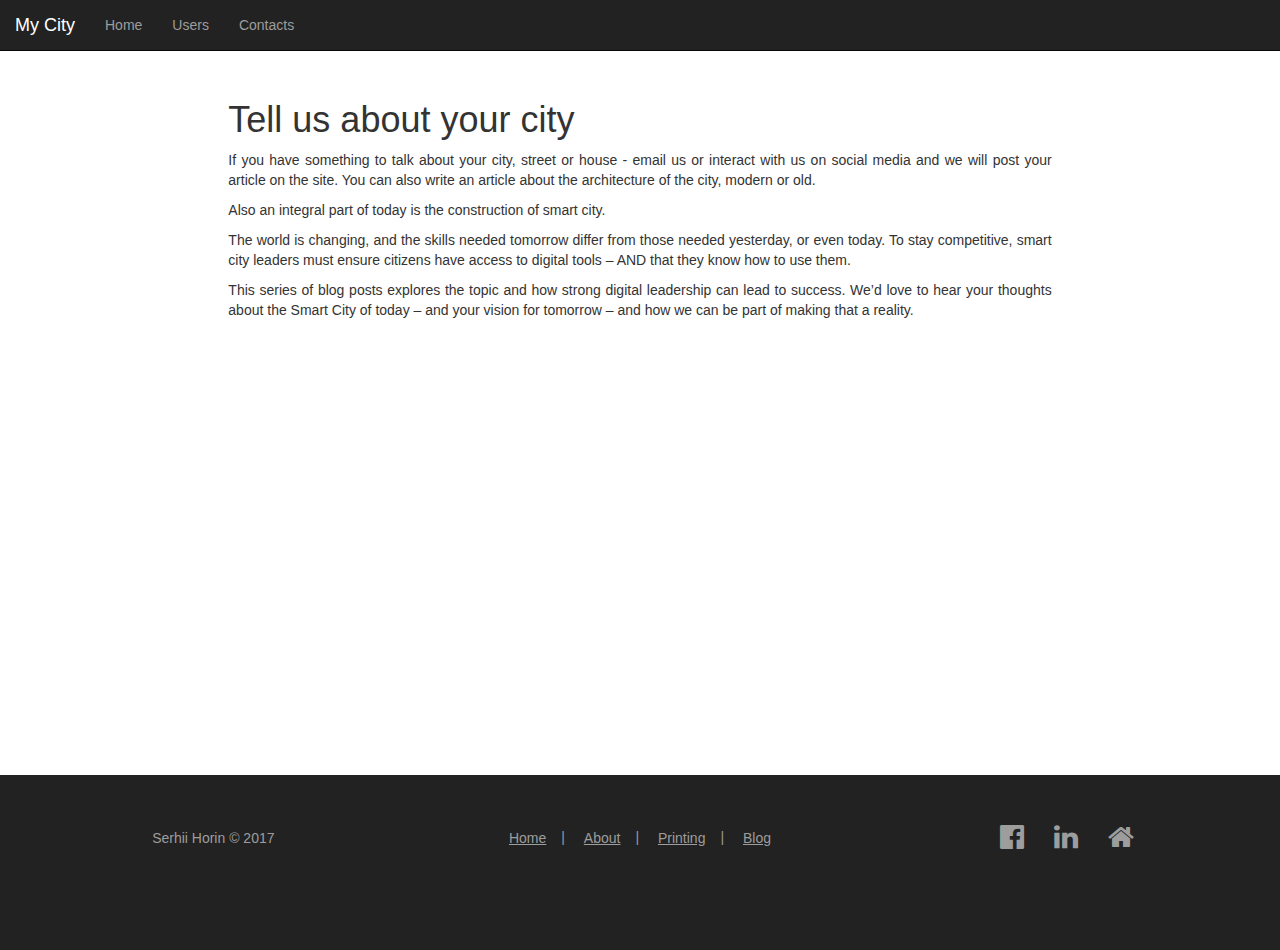
<file: about.html>
<!DOCTYPE html>
<html lang="en">
<head>
  <title>My City</title>
  <meta content="IE=edge" http-equiv="X-UA-Compatible">
  <meta charset="utf-8">
  <meta name="viewport" content="width=device-width, initial-scale=1">
  <meta name="description" content="Tell us about your city">
  <meta name="keywords" content="My City, city, your city, city history, smart city, cities">
  <meta name="author" content="Serhii Horin">
  <link rel="stylesheet" href="https://maxcdn.bootstrapcdn.com/bootstrap/3.3.7/css/bootstrap.min.css">
  <link rel="stylesheet" href="style.css"  type='text/css'>
  <link rel="stylesheet" media='all' href="media.css">
  <link rel="stylesheet" type="text/css" media="print" href="print.css" />
  <link rel="shortcut icon" href="formImage/favicon.ico" type="image/x-icon" />
  <link rel="stylesheet" href="https://cdnjs.cloudflare.com/ajax/libs/font-awesome/4.7.0/css/font-awesome.min.css">
  <!--[if gte IE 9]>
    <script src="animation-legacy-support.js"></script>
  <![endif]-->
  <!--[if lte IE 8]><h1>You are using an outdated browser, please upgrade to a modern browser.</h1><![endif]-->
</head>
<body>
  

<!-- Container (Navbar) -->
<div class="navFirst"  id="navFirst">
  <nav class="navbar navbar-inverse navbar-fixed-top">
    <div class="container-fluid">
      <div class="navbar-header">
        <button type="button" class="navbar-toggle collapsed" data-toggle="collapse" data-target="#navbar" aria-expanded="false" aria-controls="navbar">
          <span class="sr-only">Toggle navigation</span>
          <span class="icon-bar"></span>
          <span class="icon-bar"></span>
          <span class="icon-bar"></span>
        </button>
          <a class="navbar-brand" href="https://serhiihorin.github.io/cities/">My City</a>
      </div>
      <div id="navbar" class="navbar-collapse collapse">
        <ul class="nav navbar-nav">
          <li class=""><a href="https://serhiihorin.github.io/cities/">Home</a></li>
          <li class=""><a href="https://serhiihorin.github.io/cities/#owl-demo">Users</a></li>
          <li class=""><a href="https://serhiihorin.github.io/cities/#contacts">Contacts</a></li>
        </ul>
      </div>
    </div>
  </nav>
</div>  
     
<!--About-->
<div class="container-fluid blog">
  <div class="row">
    <div class="col-xs-1 col-sm-1 col-md-1 col-lg-2"></div>
      <div class="col-xs-10 col-sm-10 col-md-10 col-lg-8">
        <h1>Tell us about your city</h1> 
        <p>If you have something to talk about your city, street or house - email us or interact with us on social media and we will post your article on the site. You can also write an article about the architecture of the city, modern or old.</p>
        <p>Also an integral part of today is the construction of smart city.</p>
        <P>The world is changing, and the skills needed tomorrow differ from those needed yesterday, or even today. To stay competitive, smart city leaders must ensure citizens have access to digital tools – AND that they know how to use them.</P>
        <p>This series of blog posts explores the topic and how strong digital leadership can lead to success.  We’d love to hear your thoughts about the Smart City of today – and your vision for tomorrow – and how we can be part of making that a reality.</p>
      </div>
    <div class="col-xs-1 col-sm-1 col-md-1 col-lg-2"></div>
  </div>
</div>

<!--footer (footer/navigation) -->
<footer>
  <div class="row" id="footer"> 
    <div class="col-xs-12 col-sm-12 col-md-12 col-lg-12">
      <div class="row"> 
        <div class="col-xs-12 col-sm-3 col-md-4 col-lg-4 signature">
          <h5>Serhii Horin © 2017</h5>
        </div>
        <div class="col-xs-12 col-sm-5 col-md-4 col-lg-4 vdivide">
          <a href="https://serhiihorin.github.io/cities/">Home</a><span>|</span>
          <a href="https://serhiihorin.github.io/cities/about.html">About</a><span>|</span>
          <a href="#" onClick="window.print()">Printing</a><span>|</span>
          <a href="https://serhiihorin.github.io/cities/blog.html">Blog</a>
        </div>
        <div class="col-xs-12 col-sm-4 col-md-4 col-lg-4 sociallinks">
          <a href="https://www.facebook.com" target="_blank"><i class="fa fa-facebook-official fa-2x" aria-hidden="true"></i></a>
          <a href="https://www.linkedin.com" target="_blank"><i class="fa fa-linkedin fa-2x" aria-hidden="true"></i></a>
          <a href="https://serhiihorin.github.io/cities/"><i class="fa fa-home fa-2x" aria-hidden="true"></i></a>
        </div>
      </div>
    </div>
  </div>
</footer>

<!-- Include jquery, js && Bootstrap plugin -->
<script src="jquery-3.1.0.min.js"></script>
<script src="//maxcdn.bootstrapcdn.com/bootstrap/3.3.7/js/bootstrap.min.js"></script> 
<script type="text/javascript" src="blog.js"></script> 
<!-- end -->
</body>
</html>
</file>
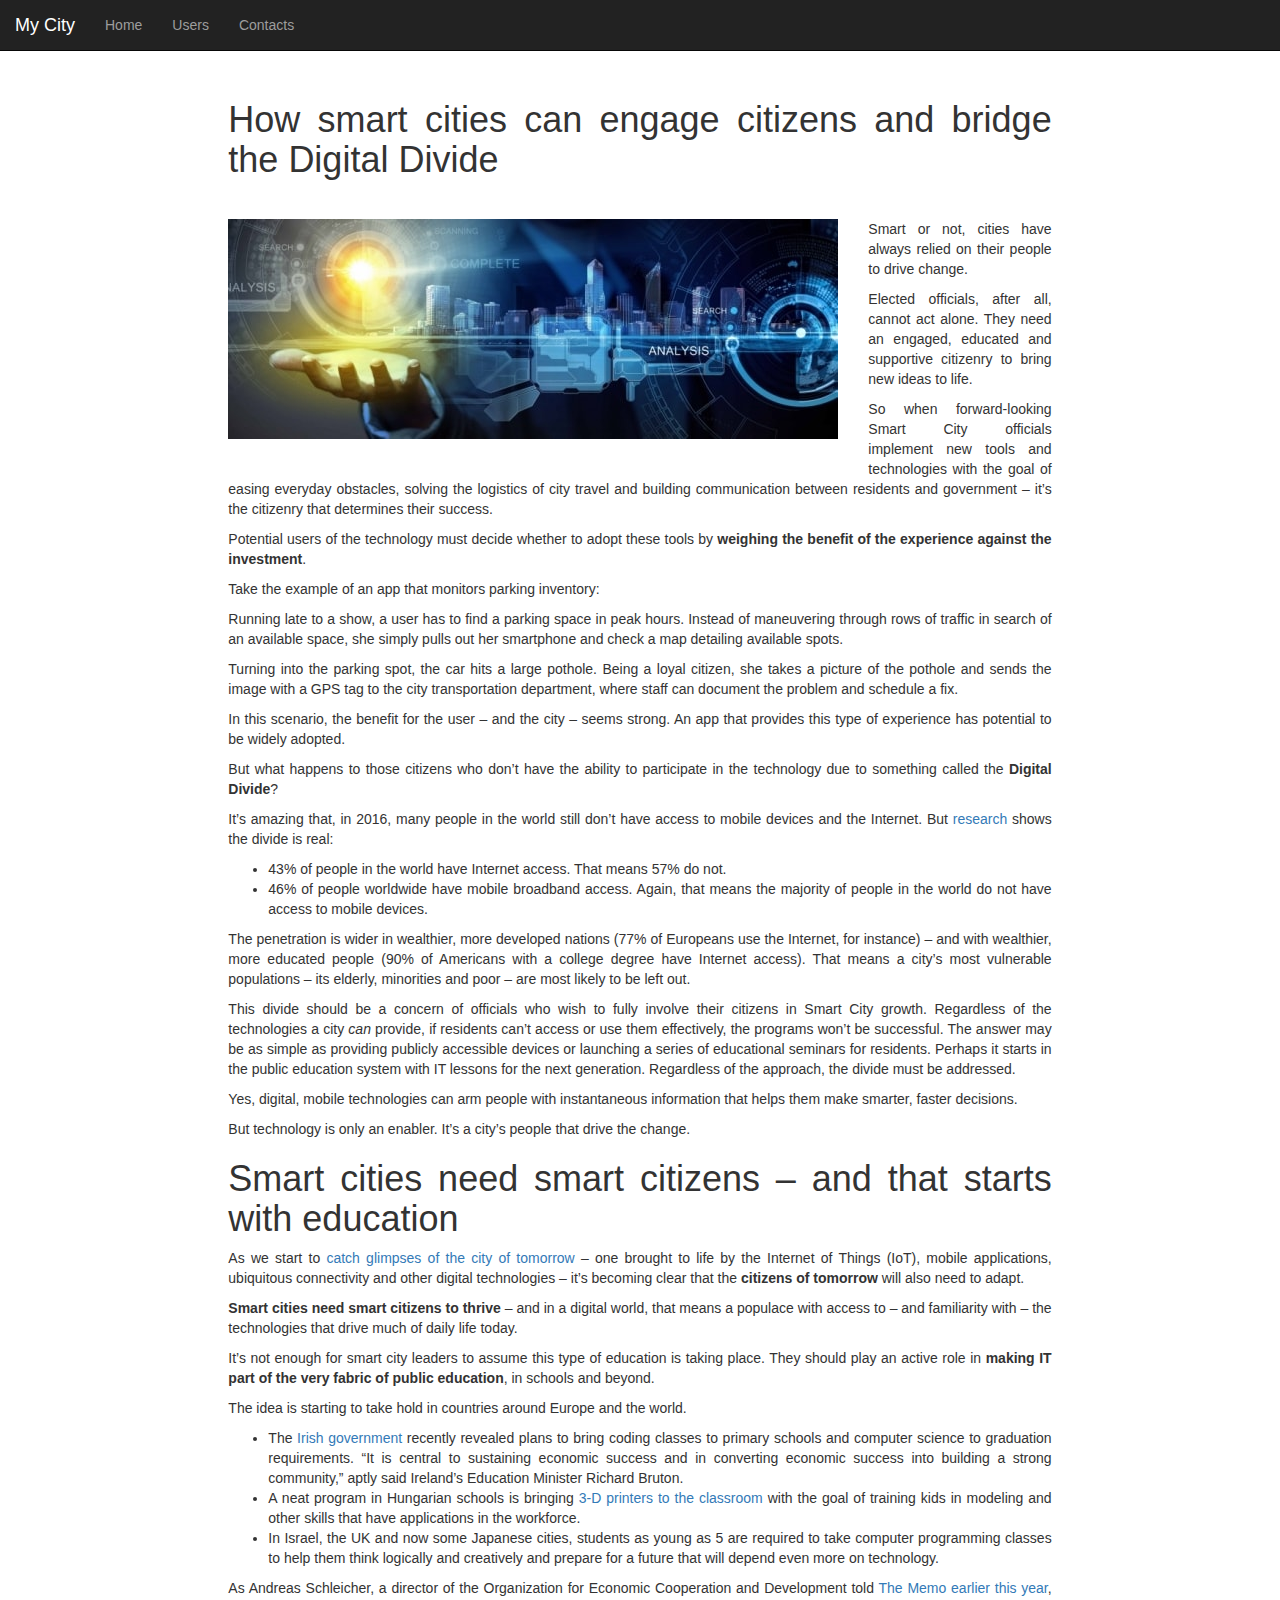
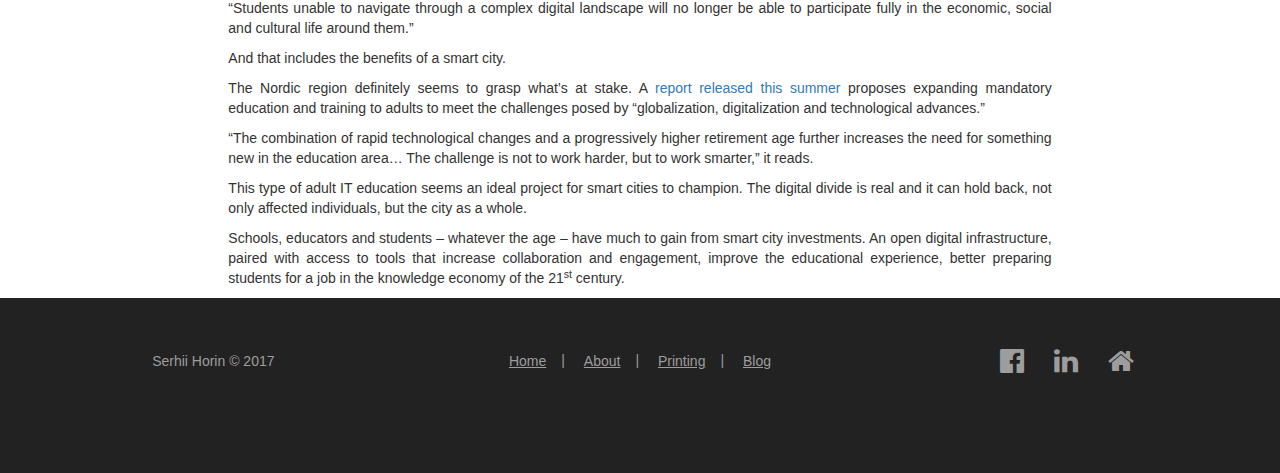
<file: blog.html>
<!DOCTYPE html>
<html lang="en">
<head>
  <title>My City</title>
  <meta content="IE=edge" http-equiv="X-UA-Compatible">
  <meta charset="utf-8">
  <meta name="viewport" content="width=device-width, initial-scale=1">
  <meta name="description" content="Tell us about your city">
  <meta name="keywords" content="My City, city, your city, city history, smart city, cities">
  <meta name="author" content="Serhii Horin">
  <link rel="stylesheet" href="https://maxcdn.bootstrapcdn.com/bootstrap/3.3.7/css/bootstrap.min.css">
  <link rel="stylesheet" href="style.css"  type='text/css'>
  <link rel="stylesheet" media='all' href="media.css">
  <link rel="stylesheet" type="text/css" media="print" href="print.css" />
  <link rel="shortcut icon" href="formImage/favicon.ico" type="image/x-icon" />
  <link rel="stylesheet" href="https://cdnjs.cloudflare.com/ajax/libs/font-awesome/4.7.0/css/font-awesome.min.css">
  <!--[if gte IE 9]>
    <script src="animation-legacy-support.js"></script>
  <![endif]-->
  <!--[if lte IE 8]><h1>You are using an outdated browser, please upgrade to a modern browser.</h1><![endif]-->
</head>
<body>
  
<!-- Container (Navbar) -->
<div class="navFirst nav-blog"  id="navFirst">
  <nav class="navbar navbar-inverse navbar-fixed-top">
    <div class="container-fluid">
      <div class="navbar-header">
        <button type="button" class="navbar-toggle collapsed" data-toggle="collapse" data-target="#navbar" aria-expanded="false" aria-controls="navbar">
          <span class="sr-only">Toggle navigation</span>
          <span class="icon-bar"></span>
          <span class="icon-bar"></span>
          <span class="icon-bar"></span>
        </button>
          <a class="navbar-brand" href="https://serhiihorin.github.io/cities/">My City</a>
      </div>
      <div id="navbar" class="navbar-collapse collapse">
        <ul class="nav navbar-nav">
          <li class=""><a href="https://serhiihorin.github.io/cities/">Home</a></li>
          <li class=""><a href="https://serhiihorin.github.io/cities/#owl-demo">Users</a></li>
          <li class=""><a href="https://serhiihorin.github.io/cities/#contacts">Contacts</a></li>
        </ul>
      </div>
    </div>
  </nav>
</div>  
     
<!-- Blog -->
<div id="blog" class="container-fluid blog">
  <div class="row">
    <div class="col-xs-1 col-sm-1 col-md-1 col-lg-2"></div>
    <div class="col-xs-10 col-sm-10 col-md-10 col-lg-8">
      <h1>How smart cities can engage citizens and bridge the Digital Divide</h1> 
      <div class="blog-img">
        <span id="blog-img" role="img" aria-label="Blog">
          <span class="inner"></span>
        </span>
      </div>
      <img src="image-blog/blog-xl.jpg" width="610" height="220" alt="Smart City" class="blg"> 
        <p>Smart or not, cities have always relied on their people to drive change.</p>
        <p>Elected officials, after all, cannot act alone. They need an engaged, educated and supportive citizenry to bring new ideas to life.</p>
        <p>So when forward-looking Smart City officials implement new tools and technologies with the goal of easing everyday obstacles, solving the logistics of city travel and building communication between residents and government – it’s the citizenry that determines their success.</p>
        <p>Potential users of the technology must decide whether to adopt these tools by <strong>weighing the benefit of the experience against the investment</strong>.</p>
        <p>Take the example of an app that monitors parking inventory:</p>
        <p>Running late to a show, a user has to find a parking space in peak hours. Instead of maneuvering through rows of traffic in search of an available space, she simply pulls out her smartphone and check a map detailing available spots.</p>
        <p>Turning into the parking spot, the car hits a large pothole. Being a loyal citizen, she takes a picture of the pothole and sends the image with a GPS tag to the city transportation department, where staff can document the problem and schedule a fix.</p>
        <p>In this scenario, the benefit for the user – and the city – seems strong. An app that provides this type of experience has potential to be widely adopted.</p>
        <p>But what happens to those citizens who don’t have the ability to participate in the technology due to something called the <strong>Digital Divide</strong>?</p>
        <p>It’s amazing that, in 2016, many people in the world still don’t have access to mobile devices and the Internet. But <a target="_blank" href="https://www.itu.int/en/ITU-D/Statistics/Documents/facts/ICTFactsFigures2015.pdf">research</a> shows the divide is real:</p>
      <ul>
        <li>43% of people in the world have Internet access. That means 57% do not.</li>
        <li>46% of people worldwide have mobile broadband access. Again, that means the majority of people in the world do not have access to mobile devices.</li>
      </ul>
        <p>The penetration is wider in wealthier, more developed nations (77% of Europeans use the Internet, for instance) – and with wealthier, more educated people (90% of Americans with a college degree have Internet access). That means a city’s most vulnerable populations – its elderly, minorities and poor – are most likely to be left out.</p>
        <p>This divide should be a concern of officials who wish to fully involve their citizens in Smart City growth. Regardless of the technologies a city <em>can</em> provide, if residents can’t access or use them effectively, the programs won’t be successful. The answer may be as simple as providing publicly accessible devices or launching a series of educational seminars for residents. Perhaps it starts in the public education system with IT lessons for the next generation. Regardless of the approach, the divide must be addressed.</p>
        <p>Yes, digital, mobile technologies can arm people with instantaneous information that helps them make smarter, faster decisions.</p>
        <p>But technology is only an enabler. It’s a city’s people that drive the change.</p>
      <h1>Smart cities need smart citizens – and that starts with education</h1>
        <p>As we start to <a target="_blank" href="http://blogs.csc.com/2016/09/22/for-smart-cities-the-future-is-now/">catch glimpses of the city of tomorrow</a> – one brought to life by the Internet of Things (IoT), mobile applications, ubiquitous connectivity and other digital technologies – it’s becoming clear that the <strong>citizens of tomorrow</strong> will also need to adapt.</p>
        <p><strong>Smart cities need smart citizens to thrive</strong> – and in a digital world, that means a populace with access to – and familiarity with – the technologies that drive much of daily life today.</p>
        <p>It’s not enough for smart city leaders to assume this type of education is taking place. They should play an active role in <strong>making IT part of the very fabric of public education</strong>, in schools and beyond.</p>
        <p>The idea is starting to take hold in countries around Europe and the world.</p>
      <ul>
        <li>The <a target="_blank" href="https://www.siliconrepublic.com/innovation/ireland-wants-best-education-system-europe-2026">Irish government</a> recently revealed plans to bring coding classes to primary schools and computer science to graduation requirements. “It is central to sustaining economic success and in converting economic success into building a strong community,” aptly said Ireland’s Education Minister Richard Bruton.</li>
        <li>A neat program in Hungarian schools is bringing <a target="_blank" href="http://www.3ders.org/articles/20160607-every-hungarian-school-to-get-3d-printer-within-three-years-through-3dtech-program.html">3-D printers to the classroom</a> with the goal of training kids in modeling and other skills that have applications in the workforce.</li>
        <li>In Israel, the UK and now some Japanese cities, students as young as 5 are required to take computer programming classes to help them think logically and creatively and prepare for a future that will depend even more on technology.</li>
      </ul>
        <p>As Andreas Schleicher, a director of the Organization for Economic Cooperation and Development told <a href="http://www.thememo.com/2016/04/04/edtech-oecd-andreas-schleicher-education-technology-summit/">The Memo earlier this year</a>, “Students unable to navigate through a complex digital landscape will no longer be able to participate fully in the economic, social and cultural life around them.”</p>
        <p>And that includes the benefits of a smart city.</p>
        <p>The Nordic region definitely seems to grasp what’s at stake. A <a target="_blank" href="http://norden.diva-portal.org/smash/get/diva2:934717/FULLTEXT01.pdf">report released this summer</a> proposes expanding mandatory education and training to adults to meet the challenges posed by “globalization, digitalization and technological advances.”</p>
        <p>“The combination of rapid technological changes and a progressively higher retirement age further increases the need for something new in the education area… The challenge is not to work harder, but to work smarter,” it reads.</p>
        <p>This type of adult IT education seems an ideal project for smart cities to champion. The digital divide is real and it can hold back, not only affected individuals, but the city as a whole.</p>
        <p>Schools, educators and students – whatever the age – have much to gain from smart city investments. An open digital infrastructure, paired with access to tools that increase collaboration and engagement, improve the educational experience, better preparing students for a job in the knowledge economy of the 21<sup>st</sup> century.</p>
    </div>
    <div class="col-xs-1 col-sm-1 col-md-1 col-lg-2"></div>
  </div>
</div>

<!--footer (footer/navigation) -->
<footer>
  <div class="row" id="footer"> 
    <div class="col-xs-12 col-sm-12 col-md-12 col-lg-12">
      <div class="row"> 
        <div class="col-xs-12 col-sm-3 col-md-4 col-lg-4 signature">
          <h5>Serhii Horin © 2017</h5>
        </div>
        <div class="col-xs-12 col-sm-5 col-md-4 col-lg-4 vdivide">
          <a href="https://serhiihorin.github.io/cities/">Home</a><span>|</span>
          <a href="https://serhiihorin.github.io/cities/about.html">About</a><span>|</span>
          <a href="#" onClick="window.print()">Printing</a><span>|</span>
          <a href="#blog">Blog</a>
        </div>
        <div class="col-xs-12 col-sm-4 col-md-4 col-lg-4 sociallinks">
          <a href="https://www.facebook.com" target="_blank"><i class="fa fa-facebook-official fa-2x" aria-hidden="true"></i></a>
          <a href="https://www.linkedin.com" target="_blank"><i class="fa fa-linkedin fa-2x" aria-hidden="true"></i></a>
          <a href="https://serhiihorin.github.io/cities/"><i class="fa fa-home fa-2x" aria-hidden="true"></i></a>
        </div>
      </div>
    </div>
  </div>
</footer>

<!-- Include jquery, js && Bootstrap plugin -->
<script src="jquery-3.1.0.min.js"></script>
<script src="//maxcdn.bootstrapcdn.com/bootstrap/3.3.7/js/bootstrap.min.js"></script> 
<script type="text/javascript" src="blog.js"></script> 
<!-- end -->
</body>
</html>
</file>
<file: style.css>
html {    
    position: relative;
    min-height: 100%;
}
body { 
    height: 100%;
    background-color: #FFFFFF;
    max-width: 1920px;
    margin: auto;
    width: 100%;
    margin-bottom: 125px;
}
.wrapper {
    padding: 0;
    margin: 0;
}
.navbar {
    max-width: 1920px;
    margin: auto;
    width: 100%;
}

/* Heading */
#heading {
    margin-bottom: 55px;
    padding-top: 130px;
}
.ny #newy {
    width: 100%;
    display: inline-block;
    vertical-align: middle;
    font: 0/0 serif;
    text-shadow: none;
    color: transparent;
    background-size: 100%;
    background-position: 50% 50%;
    background-repeat: no-repeat;
}
.ny #newy .inner {
    padding-top: 56.32%;
    display: block;
    height: 0;
}
.ny #newy { 
    background-image: url("heading-image/newyork-l.jpg"); 
}
.ny {
    transition: box-shadow 0.5s;
}
.ny:hover {
    box-shadow: 0 12px 16px 0 rgba(0,0,0,0.24);
}
#heading h3 {
    text-align: left;
    margin-left: 50px;
    margin-top: 30px;
    margin-bottom: 40px;
}
#heading h1 {
    text-align: left;
    margin-left: 50px;
    margin-top: 30px;
    margin-bottom: 40px;
}
#heading1 h1 {
    text-align: left;
    margin-left: 50px;
    margin-top: 30px;
    margin-bottom: 40px;
}
#heading1 h3 {
    text-align: left;
    margin-left: 50px;
    margin-top: 30px;
    margin-bottom: 40px;
}

/* Buttons */
.button, .buttonForm {
    background-color: #222222;
    border: none;
    color: white;
    padding: 15px 32px;
    
    text-decoration: none;
    display: inline-block;
    font-size: 16px;
    margin: 4px 2px;
    cursor: pointer;
    -webkit-transition-duration: 0.4s; /* Safari */
    transition-duration: 0.4s;
}
.button:hover, .button1:hover, .buttonForm:hover {
    box-shadow: 0 12px 16px 0 rgba(0,0,0,0.24),0 17px 50px 0 rgba(0,0,0,0.19);
}
.left-btn {
    margin-left: 50px;
    margin-top: 50px;
    margin-bottom: 45px;
}
a.button1:link, a.button1:visited, a.button1:hover, a.button1:active {
    text-decoration: none !important;
    color: white;
}
a.button1:active {
    background-color: #080808;
}
.buttonForm {
    outline: none;
    margin-bottom: 35px;
}
.buttonForm:active {
    background-color: #080808;
}
.bottom-btn-wrap {
    text-align: center;
}
.bottom-btn {
   margin-bottom: 55px;
}
.bottom-btn-wrap h3 {
    margin: 80px auto 80px auto;
}
/*owlCarousel (Users) */
#owl-demo .owl-item > div div img {
    display: block;
    width: 100%;
    height: auto;
    text-align: center;
}
#owl-demo {
    padding: 120px 0 50px 0;    
}
.owl-theme .owl-controls .owl-buttons div {
    padding: 5px 9px;
}
.owl-theme .owl-buttons span {
    margin-top: 2px;
    color: #FFFFFF;
}
.owl-theme .owl-controls {
    position: relative;
}
.owl-prev {
    left: 20px;
    top: 10px;
    position: absolute;
    background-color: #222222;
    border: none;
    -webkit-transition-duration: 0.4s; /* Safari */
    transition-duration: 0.4s;
}
.owl-prev:active, .owl-next:active  {
    background-color: #080808;
}
.owl-next {
   right: 20px;
   top: 10px;
   position: absolute;
   background-color: #222222;
   border: none;
   -webkit-transition-duration: 0.4s; /* Safari */
    transition-duration: 0.4s;
}
.owl-prev:hover, .owl-next:hover, .owl-page:hover {
    box-shadow: 0 12px 16px 0 rgba(0,0,0,0.24),0 17px 50px 0 rgba(0,0,0,0.19);
}
.owl-theme .owl-controls .owl-page span {
   display: none !important;
}
.owl-page.active {
    background-color: #080808;
    border: 2px solid #080808;
    height: 20px;
    width: 20px;
    margin: 10px 10px 15px 10px;
    -webkit-transition:background-color .3s;
    -moz-transition: background-color .3s;
    -o-transition: background-color .3s;
    transition: background-color .3s;
    -webkit-transition-duration: 0.4s;
    transition-duration: 0.4s;
}
.owl-page  {
    background-color: #FFFFFF;
    border: 2px solid #080808;
    height: 20px;
    width: 20px;
    margin: 10px 10px 15px 10px;
    -webkit-transition:background-color .3s;
    -moz-transition: background-color .3s;
    -o-transition: background-color .3s;
    transition: background-color .3s;
    -webkit-transition-duration: 0.4s;
    transition-duration: 0.4s;
}
.hovereffect {
    width: 100%;
    height: 100%;
    float: left;
    overflow: hidden;
    position: relative;
    text-align: center;
    cursor:-webkit-grab; 
    cursor: -moz-grab;
    background: -webkit-linear-gradient(45deg, #FFFFFF 0%, #FFFFFF 100%);
    background: linear-gradient(45deg, #FFFFFF 0%,#FFFFFF 100%);
}

.hovereffect .overlay {
    width:100%;
    height:100%;
    position:absolute;
    overflow:hidden;
    top:0;
    left:0;
    opacity:0;
    background-color:rgba(0,0,0,0.5);
    -webkit-transition:all .4s ease-in-out;
    transition:all .4s ease-in-out
}
.hovereffect img {
    display:block;
    position:relative;
    -webkit-transition:all .4s linear;
    transition:all .4s linear;
}
.hovereffect h2 {
    text-transform:uppercase;
    color:#fff;
    text-align:center;
    position:relative;
    font-size:17px;
    background:rgba(0,0,0,0.6);
    -webkit-transform:translatey(-100px);
    -ms-transform:translatey(-100px);
    transform:translatey(-100px);
    -webkit-transition:all .2s ease-in-out;
    transition:all .2s ease-in-out;
    padding: 10px;
}
.hovereffect a.info {
    text-decoration:none;
    display:inline-block;
    text-transform:uppercase;
    color:#fff;
    border:1px solid #fff;
    background-color:transparent;
    opacity:0;
    filter:alpha(opacity=0);
    -webkit-transition:all .2s ease-in-out;
    transition:all .2s ease-in-out;
    margin:50px 0 0;
    padding:7px 14px;
}
.hovereffect a.info:hover {
    box-shadow:0 0 5px #fff;
}
.hovereffect:hover img {
    -ms-transform:scale(1.2);
    -webkit-transform:scale(1.2);
    transform:scale(1.2);
}
.hovereffect:hover .overlay {
    opacity:1;
    filter:alpha(opacity=100);
}
.hovereffect:hover h2,.hovereffect:hover a.info {
    opacity:1;
    filter:alpha(opacity=100);
    -ms-transform:translatey(0);
    -webkit-transform:translatey(0);
    transform:translatey(0);
}
.hovereffect:hover a.info {
    -webkit-transition-delay:.2s;
    transition-delay:.2s;
}
.overlay p {
    color: white;
}


/* Contact Section */
#contacts {
    margin: 20px 0 0 0;
    width: 100%;
    padding: 100px 0 70px 0;
}
#message {
   resize: none !important;
}
#sing, #sing-tadam {
    margin: 40px 0;
    padding: 0 200px 15px 0;
    border-bottom: 1px solid #E5E5E5;
}
.sing {
    padding-right: 31px;
    border-right: 1px solid #E5E5E5;
}
.borderFormFirst {    
    margin-right: 0;
    margin-left: 0;
}  
.borderForm {
    border: 1px solid #E5E5E5;
    position: relative;
}
.close-success {
    position: absolute;
    top: -45px;
    right: -1px;
    margin: 0;
    z-index: 2;
    font-size: 31px;
    padding: 0 20px 0 20px;
}
.close-success:active {
    background-color: #080808;
 }
.btnForm {
    text-align: center;
    margin-top: 45px;
}
.borderForm {
    transition: box-shadow 0.5s;
}
.borderForm:hover {
    box-shadow: 0 12px 16px 0 rgba(0,0,0,0.24);
}
.fa-4x {
    margin: 105px 0 0 25px;
    color: #222222;
    -webkit-transition-duration: 0.4s; /* Safari */
    transition-duration: 0.4s;
}
.textAtForm h3 {
   padding: 90px 0 0 35px;
}
.textAtForm h5 {
   padding: 0 0 0 35px;
}
a:active .fa-4x  {
    color:#080808;
}
.fa-4x:hover  {
    text-shadow: 3px 3px 15px #474747;
}
#name, #surname, #message {
    position: relative;
}
.name-fail, .surname-fail, .correct-name, .correct-surname {
    position: absolute;
    bottom: 37px;
}
.submit-fail, .long-message  {
    position: absolute;
    bottom: -31%;
}
.checkInput {
    background-color: #080808;
    color: #FFFFFF;
    padding: 2px 10px 2px 7px;
    border: solid 2px #B32B2B;
    border-radius: 5px;
}
.checkInput img {
    margin: 3px 10px 3px 3px; 
    max-width: 100%;
    height: auto;
}

/* Heading1 */
#heading1 {
    margin-top: 0;
    margin-bottom: 20px;
    padding-bottom: 50px;
    padding-top: 130px;
}
.camera #camera {
    width: 100%;
    display: inline-block;
    vertical-align: middle;
    font: 0/0 serif;
    text-shadow: none;
    color: transparent;
    background-size: 100%;
    background-position: 50% 50%;
    background-repeat: no-repeat;
}
.camera #camera .inner {
    padding-top: 56.32%;
    display: block;
    height: 0;
}
.camera #camera { 
    background-image: url("heading-image/camera-l.jpg"); 
}
.camera {
    padding-bottom: 20px;
}
#camera {
    max-width: 100%;
    height: auto;
}
#camera {
    transition: box-shadow 0.5s;
}
#camera:hover {
    box-shadow: 0 12px 16px 0 rgba(0,0,0,0.24);
}

/* Slideanim */
.slideanim {visibility: hidden;}
.slide {
    /* The name of the animation */
    animation-name: slide;
    -webkit-animation-name: slide; 
    /* The duration of the animation */
    animation-duration: 2s; 
    -webkit-animation-duration: 2s;
    /* Make the element visible */
    visibility: visible; 
}

/* Go from 0% to 100% opacity (see-through) and specify the percentage from when to slide in the element along the Y-axis */
@keyframes slide {
0% {
    opacity: 0;
    transform: translateY(70%);
} 
100% {
    opacity: 1;
    transform: translateY(0%);
} 
}
@-webkit-keyframes slide {
0% {
    opacity: 0;
    -webkit-transform: translateY(70%);
} 
100% {
    opacity: 1;
    -webkit-transform: translateY(0%);
}
}

/* Slick slider (Profile) */
#sliderCarousel {
    padding-bottom: 100px;
    padding-top: 105px;
}
.slick-slide { 
    outline: none;
} 
.slick-dots li button:hover:before,
.slick-dots li.slick-active button:before {
    background: #FFFFFF;
    width: 18px;
    height: 18px;
    top:50%;
    left: 50%;
    border-radius: 50%;
    content:'';
    border:2px solid #080808;
    margin: -10px 0 0 -10px;
    opacity: 1 !important;
}

.slick-dots li button::before {
    color: #080808;
    opacity: 1 !important;
    font-size: 16px !important;
}
.slick-prev {
    border-style: solid;
    border-width: 2px;
    border-color: #FFFFFF;
    padding: 5px 14px 8px 14px;
    left: -150px !important;
    top: 72% !important;
    opacity: 0.75;
    -moz-opacity:0.75;
    -khtml-opacity: 0.75;
    z-index: 1000;
}
.slick-next {
    border-style: solid;
    border-width: 2px;
    border-color: #FFFFFF;
    padding: 5px 14px 8px 14px;
    left: -95px !important;
    top: 72% !important;
    opacity: 0.75;
    -moz-opacity:0.75;
    -khtml-opacity: 0.75;
    z-index: 1000;
}
.slick-prev:before {
    content: '❮'!important;
    padding: 5px 14px 8px 14px;
    text-decoration: none;
    border: 2px solid #FFFFFF;
    font-size: 16px;
    z-index: 1000;
}
.slick-next:before {
    content: '❯'!important;
    padding: 5px 14px 8px 14px;
    text-decoration: none;
    border: 2px solid #FFFFFF !important;
    font-size: 16px;
    z-index: 1000;
}
.btn-wrap {
    position: relative;
}
.back-to-view {
    position: absolute;
    top: 47%;
    left: -94%;
    text-decoration: none;
    font-size: 16px;
    border-radius: none;
    cursor: pointer;
    opacity: 0.75;
    -moz-opacity:0.75;
    -khtml-opacity: 0.75;
    color: #FFFFFF;
    border: 2px solid #FFFFFF;
    background: transparent;
    outline: none;
    padding: 5px 14px 6px 14px;
    z-index: 1000;
}
.back-to-view:hover,
.back-to-view:focus {
    opacity: 1;
    border: 2px solid #FFFFFF;
    color: #FFFFFF;
    outline: none;
    background: transparent;
}
.back-to-view:hover:before,
.back-to-view:focus:before {
    opacity: 1;
    border: 2px solid #FFFFFF;
    color: #FFFFFF;
    outline: none;
    background: transparent;
}
.newysmall, .lvivsmall, .budsmall, .parissmall,  .newylarge, .lvivlarge, .budlarge, .parislarge {
    max-width: 100%;
    height: auto;
}
#slideText {
    text-align: justify;
}
.content {
    text-align: justify;
}
.smallslid {
    padding: 0 5px;
}
.two, .three, .four {
    display:none;
}
.newylarge #newylarge {
    width: 100%;
    display: inline-block;
    vertical-align: middle;
    font: 0/0 serif;
    text-shadow: none;
    color: transparent;
    background-size: 100%;
    background-position: 50% 50%;
    background-repeat: no-repeat;
}
.newylarge #newylarge .inner {
    padding-top: 53.28%; 
    display: block;
    height: 0;
}
.newylarge #newylarge { 
    background-image: url("slick-image/685*365/newylarge.jpg"); 
}
.lvivlarge #lvivlarge {
    width: 100%;
    display: inline-block;
    vertical-align: middle;
    font: 0/0 serif;
    text-shadow: none;
    color: transparent;
    background-size: 100%;
    background-position: 50% 50%;
    background-repeat: no-repeat;
}
.lvivlarge #lvivlarge .inner {
    padding-top: 53.28%;
    display: block;
    height: 0;
}
.lvivlarge #lvivlarge { 
    background-image: url("slick-image/685*365/lvivlarge.jpg"); 
}
.budlarge #budlarge {
    width: 100%;
    display: inline-block;
    vertical-align: middle;
    font: 0/0 serif;
    text-shadow: none;
    color: transparent;
    background-size: 100%;
    background-position: 50% 50%;
    background-repeat: no-repeat;
}
.budlarge #budlarge .inner {
    padding-top: 53.28%;
    display: block;
    height: 0;
}
.budlarge #budlarge { 
    background-image: url("slick-image/685*365/budlarge.jpg"); 
}
.parislarge #parislarge {
    width: 100%;
    display: inline-block;
    vertical-align: middle;
    font: 0/0 serif;
    text-shadow: none;
    color: transparent;
    background-size: 100%;
    background-position: 50% 50%;
    background-repeat: no-repeat;
}
.parislarge #parislarge .inner {
    padding-top: 53.28%;
    display: block;
    height: 0;
}
.parislarge #parislarge { 
    background-image: url("slick-image/685*365/parislarge.jpg"); 
}
.big-slider-for {
    cursor: -webkit-grab; 
    cursor: -moz-grab;
}
.big-slider-nav .slick-active {
    cursor: pointer;
}
.big-slider-nav .slick-center {
    cursor: -webkit-grab; 
    cursor: -moz-grab;
}

/* (Message) */
.letter #letter {
    width: 100%;
    display: inline-block;
    vertical-align: middle;
    font: 0/0 serif;
    text-shadow: none;
    color: transparent;
    background-size: 100%;
    background-position: 50% 50%;
    background-repeat: no-repeat;
}
.letter #letter .inner {
    padding-top: 62.5%;
    display: block;
    height: 0;
}
.letter #letter { 
    background-image: url("letter/letter-xl.jpg"); 
}
.letter {
    padding-bottom: 20px;
}
#letter {
    max-width: 100%;
    height: auto;
}
.sing h3 {
    text-align: center;
}
.tadam h3 {
    margin-bottom: 50px;
}

.contact-link, .submit-success {
    padding: 55px 0 80px 0;
    margin-bottom: 50px;
}

.signature {
    text-align: center;
    line-height: 125px;
    height: 125px;
}
.signature h5 {
    line-height: 1.5;
    display: inline-block;
    vertical-align: middle;
    color: #9D9D9D;
}
.signature h5:hover {
    color: #FFFFFF;
}
.sociallinks {
    text-align: center;
    color: #FFFFFF;
    line-height: 125px;
    height: 125px;
}
.vdivide {
    text-align: center;
    line-height: 125px;
    height: 125px;
}
.vdivide span {
    color: #9D9D9D;
}
.vdivide a {
    color: #9D9D9D;
    padding-left: 15px;
    padding-right: 15px;
    text-decoration: underline;
    line-height: 1.5;
    display: inline-block;
    vertical-align: middle;
}
.vdivide a:hover, .vdivide span:hover {
    color: #FFFFFF;
}
.sociallinks a {
    color: #9D9D9D;
    padding-left: 13px;
    padding-right: 13px;
    line-height: 1.5;
    display: inline-block;
    vertical-align: middle;
}
.sociallinks a:hover {
    color: #FFFFFF;
}
footer {
    position: absolute;
    left: 0;
    bottom: 0;
    width: 100%;
    height: 125px;
}

#footer {
    margin: 0;
    background-color: #222222;
}
/* Blog */
.blog {
    padding-top: 80px;
    margin-bottom: 20px;
}
.blog-img #blog-img {
    width: 100%;
    display: inline-block;
    vertical-align: middle;
    font: 0/0 serif;
    text-shadow: none;
    color: transparent;
    background-size: 100%;
    background-position: 50% 50%;
    background-repeat: no-repeat;
}
.blog-img #blog-img .inner {
    display: block;
    height: 0;
}
.blog-img {
    margin-bottom: 10px;
}
.blg {
    margin: 0 30px 30px 0;
    float: left;
}
.blog h1, .blog p, .blog li {
    text-align: justify;
}
</file>
<file: media.css>
/*==========  Desktop First Method  ==========*/

/* Large Devices, Wide Screens */
@media only screen and (max-width : 1200px) {
#owl-demo {
    padding: 65px 0 10px 0;
}
#sliderCarousel {
    display: block;
}
#bigSlade {
    display: block;
}
#sing, #sing-tadam {
    margin: 40px 0;
}  
.poem {
    display:block;
    width:100%;
    height: 237px;
    padding: 0;  
    margin-bottom: 3px;
    overflow: hidden;
}
}
/* Medium Devices, Desktops */
@media only screen and (max-width : 992px) {
h1 {
    text-align: left;
    margin: 30px 0 40px 0;
}
h3 {
    text-align: left;        
    margin: 30px 0 40px 0;       
}        
.left-btn {
    margin-left: 10px;
    margin-top: 50px; 
}
#sing, #sing-tadam {
    margin: 15px 0 15px 0;
}   
.checkInput {
    padding: 0 10px 0 7px;
}
#heading1 {
    padding-top: 90px;
    margin-top: 0px;
}
#sliderCarousel {
    display: block;
}
#sliderCarousel {
    padding-top: 70px;
}
#bigSlade {
    display: none !important;
}
.submit-fail, .long-message  {
    bottom: -9%;
}
.back-to-view {
    display: none;
}
.poem {
    display:block;
    width:100%;
    height: 175px;
    padding: 0;  
    margin-bottom: 5px;
    overflow: hidden;
}
.blog-img #blog-img .inner {
    padding-top: 36.06%;
}
.blog-img #blog-img { 
    background-image: url("image-blog/blog-xl.jpg"); 
}
.blg {
    display: none;
}  
}

/* Small Devices, Tablets */
@media only screen and (max-width : 768px) {
.left-btn {
    margin-left: 35px;
    margin-top: 30px;
}
#heading h1 {
    text-align: left;
    margin: 20px 0 20px 20px;
}
#heading h3 {
    text-align: left;
    margin: 20px 0 20px 20px;
}    
#heading1 h1 {
    text-align: left;
    margin: 20px 0 20px 20px;
}
#heading1 h3 {
    text-align: left;
    margin: 20px 0 20px 20px;
}
#heading {
    margin-bottom: 55px;
    padding-top: 90px;
}
#sing, #sing-tadam {
    margin: 15px 0 15px 0;
}
.checkInput {
    padding: 0 10px 0 7px;
}
.fa-4x {
    margin: 105px 0 0 0;
}
#heading1 {
    padding-top: 50px;
    margin-top: 0px;
}
#sliderCarousel {
    padding-top: 50px;
}
#bigSlade {
    display: none !important;
}
.back-to-view {
    display: none;
} 
.vdivide a {
    padding-left: 10px;
    padding-right: 10px; 
}
.ny #newy .inner {
    padding-top: 56.32%;
}
.ny #newy { 
    background-image: url("heading-image/newyork-l.jpg"); 
}
.camera #camera .inner {
    padding-top: 56.32%;
}
.camera #camera { 
    background-image: url("heading-image/camera-l.jpg"); 
}  
h2 {
    font-size: 22px;
    margin-top: 10px;
}
.smallContainer {
    width: 100%; 
    position: relative;
    margin:25px auto 10px 0; 
    text-align:justify; 
    border-right: 1px solid #fff;
}
.poem {
    text-align: justify;
    padding: 0 5px 0 0;
    width: 100%; 
    height:155px;
    overflow: auto;
}
.fade_top {
    position: absolute;
    height: 20px;
    width: 95%;
    top:0; 
    left:0;
    background:url(graphics/fade_top.png);
}
.fade_bottom {
    position: absolute;
    height: 30px;
    width:95%;
    top:130px; 
    left:0;
    background:url(graphics/fade_bottom.png);
}
.poem h2 {
    margin-top: 15px;
    margin-bottom:5px;
}
.poem h4 {
    margin-top: 5px;
    margin-bottom:5px;
}
.blog-img #blog-img .inner {
    padding-top: 43.0%;
}
.blog-img #blog-img { 
    background-image: url("image-blog/blog-l.jpg"); 
}
.blg {
    display: none;
}  
}

/* Extra Small Devices, Phones */
@media only screen and (max-width : 480px) {
#heading {
    margin-bottom: 35px;
    padding-top: 70px;
}
.left-btn {
    margin: 10px 0 35px 20px;
    padding: 10px 60px 10px 60px;
}
#owl-demo .owl-item .hovereffect .overlay h2 {
    font-size: 14px;
}
#owl-demo .owl-item .hovereffect .overlay p {
    font-size: 14px;
}
.owl-next, .owl-prev {
    display: none !important;
}   
.formlinks {
    display: none !important;
}
.sing {
    padding: 0; 
    border-right: none !important; 
} 
#sing, #sing-tadam {
    margin: 15px 0 15px 0;
}    
.checkInput {
    padding: 0 10px 0 7px;
}
#heading1 { 
    margin: 0;
    padding-top: 40px;
    padding-bottom: 10px;
}
#sliderCarousel {
    padding-top: 40px;
}
#bigSlade {
    display: none !important;
}
.back-to-view {
    display: none;
} 
.ny #newy .inner {
    padding-top: 68%;
}
.ny #newy { 
    background-image: url("heading-image/newyork-s.jpg"); 
}
.camera #camera .inner {
    padding-top: 68%;
}
.camera #camera { 
    background-image: url("heading-image/camera-s.jpg"); 
}   
h2 {
    font-size: 22px;
}
.signature, .vdivide, .sociallinks {
    text-align: center;
    line-height: 55px;
    height: 55px;
}
.sociallinks {
    margin-bottom: 40px;
}
.blog-img #blog-img .inner {
    padding-top: 58.0%;
}
.blog-img #blog-img { 
    background-image: url("image-blog/blog-s.jpg"); 
}
.blg {
    display: none;
}  
}

/* Custom, iPhone Retina */
@media only screen and (max-width : 320px) {
#heading h1 {
    text-align: left;
    margin: 15px 0 5px 0;
    font-size: 24px;
}
#heading h3 {
    text-align: left;
    margin: 15px 0 5px 0;
    font-size: 24px;
}
#heading1 h1 {
    text-align: left;
    margin: 15px 0 5px 0;
    font-size: 24px;
}
#heading1 h3 {
    text-align: left;
    margin: 15px 0 5px 0;
    font-size: 24px;
}
h1 {
    font-weight: 600;
}
.left-btn {
    padding: 7px 55px;
    margin: 30px 0 30px 15px;
}
.ny #newy .inner {
    padding-top: 62.5%;
}
.ny #newy { 
    background-image: url("heading-image/newyork-xs.jpg"); 
}
.camera #camera .inner {
    padding-top: 62.5%;
}
.camera #camera { 
    background-image: url("heading-image/camera-xs.jpg"); 
}  
#owl-demo {
    padding: 60px 0 10px 0;
}
#owl-demo .owl-item .hovereffect .overlay h2 {
    font-size: 14px;
}
#owl-demo .owl-item .hovereffect .overlay p {
    font-size: 14px;
}
.owl-next, .owl-prev {
    display: none !important;
}
.owl-page {
    margin: 0 7px 0 7px !important;
}
#bigSlade {
    display: none !important;
}
.slick-slide p {
    font-size: 13px;
}
#heading {
    margin-bottom: 30px;
    padding-top: 80px;
} 
#sliderCarousel {
    padding-bottom: 50px;
    padding-top: 30px;
}
.formlinks {
    display: none !important;
}   
.sing {
    padding: 0; 
    border-right: none !important; 
} 
#sing, #sing-tadam {
    margin: 15px 0 15px 0;
    padding: 0 120px 0 0;
}
.btnForm {
    margin-top: 25px;
}
.buttonForm {
    margin-bottom: 25px;
    z-index: 1;
} 
.checkInput {
    padding: 0 5px 0 5px;
}   
.borderForm {
    margin: 0 13px 0 -5px;
}
#contacts {
    padding-top: 50px;
    margin-top: 0;  
    padding-bottom: 40px;
}
h2 {
    font-size: 22px;
}
.buttonForm {
    padding: 7px 75px;
    text-align: center;
}
#heading1 {
    margin-bottom: 10px;
    padding-top: 40px;
    padding-bottom: 20px;
}
#slideText {
    margin-top: 40px;
}
.back-to-view {
    display: none;
} 
.vdivide a {
    padding-left: 7px;
    padding-right: 7px; 
}
.poem {
    text-align: justify;
    padding: 0 5px 0 10px;
    width: 280px; 
    height:180px;
    overflow: auto;
    position: relative;
    margin:25px auto 10px 0; 
}
.fade_top {
    position: absolute;
    height: 30px;
    width: 263px;
    top:0; 
    left: 0;
    background:url(graphics/fade_top.png);
    z-index: 1;
}
.fade_bottom {
    position: absolute;
    height: 30px;
    width: 263px;
    top: 150px; 
    left: 0;
    background:url(graphics/fade_bottom.png);
}
.poem h2 {
    margin-top: 15px;
    margin-bottom:5px;
}
.letter #letter .inner {
    padding-top: 62.58%;
}
.letter #letter { 
    background-image: url("letter/letter-l.jpg"); 
}
.close-success {
    top: -41px;
    right: -1px;
    font-size: 28px;
    padding: 0 18px 0 18px;
}
.blog-img #blog-img .inner {
    padding-top: 74.5%;
}
.blog-img #blog-img { 
    background-image: url("image-blog/blog-xs.jpg"); 
}
.blg {
    display: none;
} 
.hovereffect img {
    max-height: 190px;
} 
}

/*==========  Mobile First Method  ==========*/

/* Custom, iPhone Retina */
@media only screen and (min-width : 320px) {

}

/* Extra Small Devices, Phones */
@media only screen and (min-width : 480px) {
          
}

/* Small Devices, Tablets */
@media only screen and (min-width : 768px) {
        
}

/* Medium Devices, Desktops */
@media only screen and (min-width : 992px) {
.blog-img #blog-img .inner {
    display: none;
}
}

 /* Large Devices, Wide Screens */
@media only screen and (min-width : 1200px) {
    
}

/* Extra Small Devices, Phones */
@media only screen and (min-width: 480px) and (max-width: 767px) {
.formlinks {
    display: none !important;
}
.sing {
    padding: 0; 
    border-right: none !important; 
}
.smallContainer {
    width: 100%; 
    position: relative;
    margin:25px auto 10px 0; 
    text-align:justify; 
    border-right: 1px solid #fff;
}
.poem {
    text-align: justify;
    padding: 0 5px 0 0;
    width: 100%; 
    height:110px;
    overflow: auto;
}
.fade_top {
    position: absolute;
    height: 20px;
    width: 98%;
    top: 0;
    left: -6px;
    background:url(graphics/fade_top.png);
}
.fade_bottom {
    position: absolute;
    height: 25px;
    width: 98%;
    top: 85px; 
    left: -6px;
    background:url(graphics/fade_bottom.png);
}
.poem h2 {
    margin-top: 15px;
    margin-bottom:5px;
}
.poem h4 {
    margin-top: 5px;
    margin-bottom:5px;
}
.signature, .vdivide, .sociallinks {
    text-align: center;
    line-height: 55px;
    height: 55px;
} 
.sociallinks {
    margin-bottom: 40px;
}
}

/* Large screen */
@media  screen and (min-width: 1920px) {
.fa-4x {
    margin: 105px 0 0 65px;
}
.textAtForm h3 {
    padding: 90px 0 0 75px;
}
.textAtForm h5 {
    padding: 0 0 0 75px;
}
.newylarge #newylarge { 
    background-image: url("slick-image/960*395/newyork-xl.jpeg"); 
}
.newylarge #newylarge .inner {
    padding-top: 41.14%;
}
.lvivlarge #lvivlarge { 
    background-image: url("slick-image/960*395/lviv-xl.jpg"); 
}
.lvivlarge #lvivlarge .inner {
    padding-top: 41.14%;
}
.budlarge #budlarge { 
    background-image: url("slick-image/960*395/budapest-xl.jpg"); 
}
.budlarge #budlarge .inner {
    padding-top: 41.14%;
}
.parislarge #parislarge { 
    background-image: url("slick-image/960*395/paris-xl.jpg"); 
}
.parislarge #parislarge .inner {
    padding-top: 41.14%;
}
.ny #newy { 
    background-image: url("heading-image/newyork-xl.jpg"); 
}
.ny #newy .inner {
    padding-top: 56.25%;
}
.camera #camera { 
    background-image: url("heading-image/camera-xl.jpg"); 
}  
.camera #camera .inner {
    padding-top: 56.25%;
}
.slick-prev {
    left: -150px !important;
    top: 86% !important;
}
.slick-next {
    left: -95px !important;
    top: 86% !important;
}
.back-to-view {
    top: 66%;
    left: -95%; 
}
#heading, #heading1, #owl-demo, #contacts, #sliderCarousel  {
    padding-top: 300px;
    padding-bottom: 100px; 
}
.contact-link, .submit-success  {
    padding-top: 250px;
    padding-bottom: 270px; 
}
}

@media  screen and (max-width: 1680px) {
.newylarge #newylarge { 
    background-image: url("slick-image/770*370/newyork-l.jpeg"); 
}
.newylarge #newylarge .inner {
    padding-top: 48.05%;
}
.lvivlarge #lvivlarge { 
    background-image: url("slick-image/770*370/lviv-l.jpg"); 
}
.lvivlarge #lvivlarge .inner {
    padding-top: 48.05%;
}
.budlarge #budlarge { 
    background-image: url("slick-image/770*370/budapest-l.jpg"); 
}
.budlarge #budlarge .inner {
    padding-top: 48.05%;
}
.parislarge #parislarge { 
    background-image: url("slick-image/770*370/paris-l.jpg"); 
}
.parislarge #parislarge .inner {
    padding-top: 48.05%;
}
.slick-prev {
    left: -150px !important;
    top: 92% !important;
}
.slick-next {
    left: -95px !important;
    top: 92% !important;
}
.back-to-view {
    top: 68%;
    left: -95%; 
}
}
@media  screen and (min-width: 1680px) {
.left-btn {
    padding: 30px 70px 30px 70px;
    margin: 120px 0 45px 160px;
}
#heading h1 {
    text-align: left;
    margin: 50px 0 40px 160px;
}
#heading h3 {
    text-align: left;
    margin: 50px 0 40px 160px;
}
#heading1 h1 {
    text-align: left;
    margin: 50px 0 40px 160px;
}
#heading1 h3 {
    text-align: left;
    margin: 50px 0 40px 160px;
}
}

@media  screen and (max-width: 1600px) {
.slick-prev {
    left: -150px !important;
    top: 86% !important;
}
.slick-next {
    left: -95px !important;
    top: 86% !important;
}
.back-to-view {
    top: 62%;
    left: -95%; 
}
}

@media  screen and (max-width: 1536px) {
.slick-prev {
    left: -150px !important;
    top: 81% !important;
}
.slick-next {
    left: -95px !important;
    top: 81% !important;
}
.back-to-view {
    top: 57%;
    left: -95%; 
}
}

@media  screen and (max-width: 1440px) {
.newylarge #newylarge { 
    background-image: url("slick-image/685*365/newylarge.jpg"); 
}
.newylarge #newylarge .inner {
    padding-top: 53.28%;
}
.lvivlarge #lvivlarge { 
    background-image: url("slick-image/685*365/lvivlarge.jpg"); 
}
.lvivlarge #lvivlarge .inner {
    padding-top: 53.28%;
}
.budlarge #budlarge { 
    background-image: url("slick-image/685*365/budlarge.jpg"); 
}
.budlarge #budlarge .inner {
    padding-top: 53.28%;
}
.parislarge #parislarge { 
    background-image: url("slick-image/685*365/parislarge.jpg"); 
}
.parislarge #parislarge .inner {
    padding-top: 53.28%;
}
 .slick-prev {
    left: -150px !important;
    top: 95.5% !important;
}
.slick-next {
    left: -95px !important;
    top: 95.5% !important;
}
.back-to-view {
    top: 67%;
    left: -95%; 
}
}

@media  screen and (max-width: 1366px) {
.slick-prev {
    left: -150px !important;
    top: 72% !important;
}
.slick-next {
    left: -95px !important;
    top: 72% !important;
}
.back-to-view {
    top: 47%;
    left: -94%; 
}
}

@media  screen and (max-width: 1280px) {
.newylarge #newylarge { 
    background-image: url("slick-image/610*350/newyork-xs.jpeg"); 
}
.newylarge #newylarge .inner {
    padding-top: 57.37%;
}
.lvivlarge #lvivlarge { 
    background-image: url("slick-image/610*350/lviv-xs.jpg"); 
}
.lvivlarge #lvivlarge .inner {
    padding-top: 57.37%;
}
.budlarge #budlarge { 
    background-image: url("slick-image/610*350/budapest-xs.jpg"); 
}
.budlarge #budlarge .inner {
    padding-top: 57.37%;
}
.parislarge #parislarge { 
    background-image: url("slick-image/610*350/paris-xs.jpg"); 
}
.parislarge #parislarge .inner {
    padding-top: 57.37%;
}
.slick-prev {
    left: -150px !important;
    top: 79% !important;
}
.slick-next {
    left: -95px !important;
    top: 79% !important;
}
.back-to-view {
    top: 50%;
    left: -94%; 
}
}

@media only screen and (min-width: 1536px) and (max-width: 1919px) {
#heading, #heading1, #owl-demo, #contacts, #sliderCarousel  {
    padding-top: 220px;
    padding-bottom: 200px; 
}
.contact-link, .submit-success  {
    padding-top: 180px;
    padding-bottom: 200px; 
}
}

@media only screen and (min-width: 1366px) and (max-width: 1536px) {
#heading, #heading1, #owl-demo, #contacts, #sliderCarousel  {
    padding-top: 170px;
    padding-bottom: 170px; 
}
.contact-link, .submit-success  {
    padding-top: 180px;
    padding-bottom: 200px; 
}
}

@media only screen and (min-width: 1280px) and (max-width: 1366px) {
#heading, #heading1, #owl-demo, #contacts, #sliderCarousel  {
    padding-top: 110px;
    padding-bottom: 150px; 
}
.contact-link, .submit-success  {
    padding-top: 110px;
    padding-bottom: 200px; 
}
}

@media only screen and (min-width: 1024px) and (max-width: 1280px) {
.sociallinks {
   margin-bottom: 50px;
}
#heading, #heading1, #owl-demo, #contacts, #sliderCarousel  {
    padding-top: 135px;
    padding-bottom: 150px; 
}
.contact-link, .submit-success  {
    padding-top: 130px;
    padding-bottom: 200px; 
}
}

/* Medium Devices, Desktops */
@media only screen and (min-width: 768px) and (max-width: 1024px) {
.newylarge #newylarge { 
    background-image: url("slick-image/482*330/newyork-s.jpeg"); 
}
.newylarge #newylarge .inner {
    padding-top: 68.46%;
}
.lvivlarge #lvivlarge { 
    background-image: url("slick-image/482*330/lviv-s.jpg"); 
}
.lvivlarge #lvivlarge .inner {
    padding-top: 68.46%;
}
.budlarge #budlarge { 
    background-image: url("slick-image/482*330/budapest-s.jpg"); 
}
.budlarge #budlarge .inner {
    padding-top: 68.46%;
}
.parislarge #parislarge { 
    background-image: url("slick-image/482*330/paris-s.jpg"); 
}
.parislarge #parislarge .inner {
    padding-top: 68.46%;
}
.left-btn {
    padding: 10px 35px;
    margin: 90px 0 30px 55px;
}
#heading, #owl-demo, #contacts, #sliderCarousel  {
    padding-top: 140px;
    padding-bottom: 140px; 
}
.contact-link, .submit-success  {
    padding-top: 140px;
    padding-bottom: 200px; 
}
#heading h1 {
    text-align: left;
    margin: 15px 0 5px 15px;
}
#heading h3 {
    text-align: left;
    margin: 15px 0 5px 15px;
}
#heading1 h1 {
    text-align: left;
    margin: 15px 0 5px 15px;
}
#heading1 h3 {
    text-align: left;
    margin: 15px 0 5px 15px;
}
.fa-4x {
    margin: 95px 0 0 10px;
}
.textAtForm h3 {
    padding: 80px 0 0 10px;
    margin: 15px 0 15px 0;
}   
.textAtForm h5 {
    padding: 0 0 0 10px;
}
#heading1 {
    padding-top: 140px;
    padding-bottom: 140px; 
    margin-top: 0;
}
.slick-prev {
    left: -150px !important;
    top: 61% !important;
}
.slick-next {
    left: -95px !important;
    top: 61% !important;
}   
.back-to-view {
    top: 30%;
    left: -92%; 
}
.poem h2 {
    margin-top: 1px;
}
.poem h4 {
    margin-top: 5px;
    margin-bottom: 5px;
}
.poem {
    display:block;
    width:100%;
    padding: 0;  
    margin-bottom: 5px;
    overflow: hidden;
}
.fade_top, .fade_bottom {
    display: none;
}
.sociallinks {
   margin-bottom: 50px;
}
}

@media screen and (max-width:1080px){
.newylarge #newylarge { 
    background-image: url("slick-image/482*330/newyork-s.jpeg"); 
}
.newylarge #newylarge .inner {
    padding-top: 68.46%;
}
.lvivlarge #lvivlarge { 
    background-image: url("slick-image/482*330/lviv-s.jpg"); 
}
.lvivlarge #lvivlarge .inner {
    padding-top: 68.46%;
}
.budlarge #budlarge { 
    background-image: url("slick-image/482*330/budapest-s.jpg"); 
}
.budlarge #budlarge .inner {
    padding-top: 68.46%;
}
.parislarge #parislarge { 
    background-image: url("slick-image/482*330/paris-s.jpg"); 
}
.parislarge #parislarge .inner {
    padding-top: 68.46%;
}
}
</file>
<file: print.css>
@page {
  margin: 1cm;
}

@media print {
    body {
    color: #000;
    background: #fff;
    width: 100%;
    margin: 0;
    padding: 0;
}
h1, h2, h3, h4, h5, h6 {
    page-break-inside:avoid;
    page-break-after:avoid;
}
img {
    page-break-inside:avoid;
    page-break-after:avoid;
    max-width: 100% !important;
}
#heading {
    margin-bottom: 10px;
    padding-top: 10px;
}
#heading h1 {
    text-align: left;
    margin: 15px 0 5px 0;
}
#heading h3 {
    text-align: left;
    margin: 15px 0 5px 0;
}
#heading1 h1 {
    text-align: left;
    margin: 15px 0 5px 0;
}
#heading1 h3 {
    text-align: left;
    margin: 15px 0 5px 0;
}
.navFirst, .button {
    display: none;
}
a[href]:after {
    content: none !important;
}
#contacts {
    page-break-inside: avoid; 
    page-break-after:avoid;
    padding: 10px 0 10px 0;
}
.submit-success {
    page-break-inside: avoid;
    page-break-after: avoid;
}
.submit-success {
    padding: 10px 0 10px 0;
    margin: 10px 0 0 0;
}
.back-to-view {
    top: 37%;
    left: -92%; 
    -webkit-print-color-adjust: exact;
    print-color-adjust: exact;
    color:#fff !important;
}
.slick-next:before, .slick-prev:before {
    -webkit-print-color-adjust: exact;
    print-color-adjust: exact;
    color:#fff !important;
}
#sliderCarousel {
    page-break-inside:avoid;
    page-break-after:avoid; 
}
footer {
    position: static;
    page-break-inside:avoid;
    page-break-after:avoid;
    margin: 10px 0 0 0;
}
.newylarge #newylarge inner {
    display: none;
}
.newylarge:after {
     content: url("slick-image/482*330/newyork-s.jpeg");
}
.lvivlarge #lvivlarge .inner {
    display: none;
}
.lvivlarge:after {
    content: url("slick-image/482*330/lviv-s.jpg");
}
.budlarge #budlarge .inner {
    display: none;
}
.budlarge:after {
    content: url("slick-image/482*330/budapest-s.jpg");
}
.parislarge #parislarge .inner {
    display: none;
}
.parislarge:after {
    content: url("slick-image/482*330/paris-s.jpg");
}
.vdivide a {
    padding-left: 2px;
    padding-right: 2px;
    display: inline;
}
.letter #letter .inner {
    display: none;
}
.camera #camera .inner {
      display: none;
}
.ny #newy .inner {
    display: none;
}
}

@media (min-width: 1024px) and (max-width: 1920px) {
.tadam {
    padding-left: 0;
} 
.letter:after {
    content: url("letter/letter-xs.jpg");
}
.camera:after {
    content: url("heading-image/camera-s.jpg");
}
.ny:after {
    content: url("heading-image/newyork-s.jpg");
}
.fa-4x {
    margin: 105px 0 0 5px;
}
.textAtForm h3 {
   padding: 85px 0 0 20px;
}
.textAtForm h5 {
   padding: 0 0 0 20px;
}
.formlinks {
    display: block;
}
.sing {
    border-right: 1px solid #E5E5E5;
}
.back-to-view {
    top: 45%;
    left: -92%;
    -webkit-print-color-adjust: exact;
    print-color-adjust: exact;
    color:#fff !important;
}
.slick-next:before, .slick-prev:before {
    -webkit-print-color-adjust: exact;
    print-color-adjust: exact;
    color:#fff !important;
}
}

@media (min-width: 768px) and (max-width: 1024px) {
.formlinks {
    display: block;
}
.sing {
    border-right: 1px solid #E5E5E5;
}
.tadam {
    padding-left: 0;
}
.back-to-view {
    top: 37%;
    left: -92%;
    -webkit-print-color-adjust: exact;
    print-color-adjust: exact;
    color:#fff !important;
}
.slick-next:before, .slick-prev:before {
    -webkit-print-color-adjust: exact;
    print-color-adjust: exact;
    color:#fff !important;
}
.letter:after {
    content: url("letter/letter-xs.jpg");
}
.camera:after {
    content: url("heading-image/camera-s.jpg");
  }
.ny:after {
    content: url("heading-image/newyork-s.jpg");
}
}
@media (max-width: 992px) {
.back-to-view {
    display: none;
}
#bigSlade {
    display: none;
}
.tadam {
    padding-left: 0;   
}
}

@media (min-width : 320px) and (max-width : 767px) {
.owl-next, .owl-prev, .owl-page  {
    display: none !important;
}
.formlinks {
    display: none;
}
.sing {
    border-right: none; 
}
.back-to-view {
    display: none;
}
#bigSlade {
    display: none;
}
.tadam {
    text-align: center;   
}
.letter:after {
    content: url("letter/letter-xl.jpg");
}
.camera:after {
    content: url("heading-image/camera-l.jpg");
}
.ny:after {
    content: url("heading-image/newyork-l.jpg");
}
}
</file>
